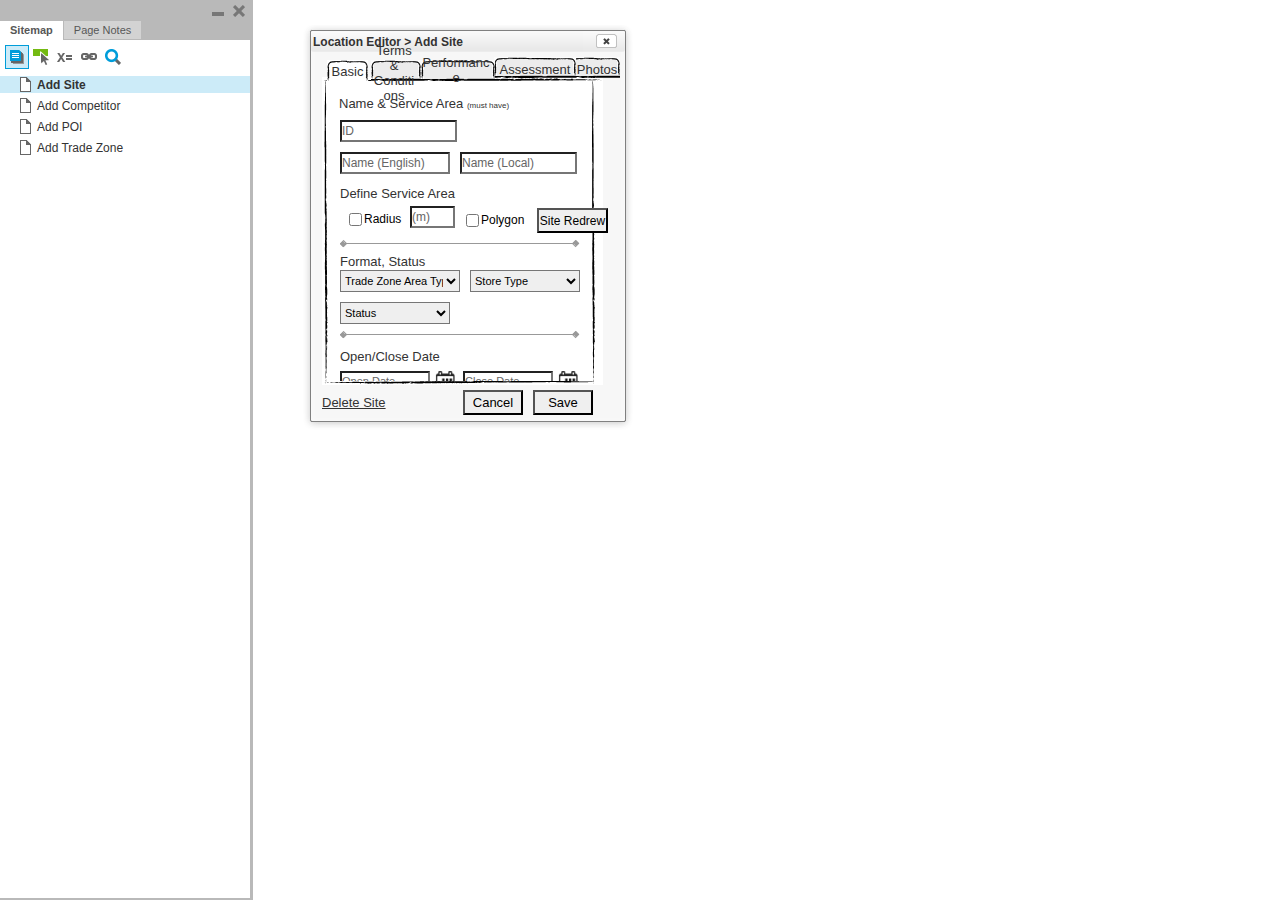
<file: doc/index.html>
﻿<!DOCTYPE html>
<html xmlns="http://www.w3.org/1999/xhtml" xml:lang="en" lang="en">
<head>
    <title>Untitled Document</title>
    <meta http-equiv="X-UA-Compatible" content="IE=edge"/>
    <meta http-equiv="content-type" content="text/html; charset=utf-8" />
    <link type="text/css" href="resources/css/reset.css" rel="Stylesheet" />
    <link type="text/css" href="resources/css/default.css" rel="Stylesheet" />

    <script type="text/javascript">
        if (location.href.toString().indexOf('file://localhost/') == 0) {
            location.href = location.href.toString().replace('file://localhost/', 'file:///');
        }
    </script>

    <script type="text/javascript" src="resources/scripts/jquery-1.7.1.min.js"></script>
    <script type="text/javascript" src="resources/scripts/player/splitter.js"></script>
    <script type="text/javascript" src="resources/scripts/axutils.js"></script>
    <script type="text/javascript" src="resources/scripts/player/axplayer.js"></script>
    <script type="text/javascript" src="resources/scripts/messagecenter.js"></script>
    <script type="text/javascript" src="data/document.js"></script>
    <style type="text/css">

#outerContainer {
	width:1000px;
	height:1500px;
}

.vsplitbar {
	width: 3px;
	background: #B9B9B9;
}

#rightPanel {
    background-color: White;
}

#leftPanel {
    /*min-width: 190px;*/
}

.splitterMask {
   position:absolute;
   top: 0;
   left: 0;
   width: 100%;
   height: 100%;
   overflow: hidden;
   background-image: url(resources/images/transparent.gif);
   z-index: 20000;
}


    </style>
    <script type="text/javascript" language="JavaScript"><!--
        // isolate scope
        (function() {
            setUpController();

            var configuration = $axure.document.configuration;
            var _settings = {};
            _settings.projectId = configuration.prototypeId;
            _settings.isAxshare = configuration.isAxshare;
            _settings.loadFeedbackPlugin = configuration.loadFeedbackPlugin;
            _settings.startCollapsed = HashString("c") == "1";

            $axure.player.settings = _settings;

            $(window).bind('load', function() {
                if(CHROME_5_LOCAL && !$('body').attr('pluginDetected')) {
                    window.location = 'resources/chrome/chrome.html';
                }
            });

            $(document).ready(function() {
                $axure.page.bind('load.start', mainFrame_onload);
                $axure.messageCenter.addMessageListener(messageCenter_message);

                if($axure.player.settings.loadFeedbackPlugin) {
                    if($axure.player.settings.isAxshare) {
                        $axure.utils.loadJS('/Scripts/plugins/feedback/feedback.js');
                    } else {
                        $axure.utils.loadJS('http://share.axure.com/Scripts/plugins/feedback/feedback.js');
                    }
                }

                if(navigator.userAgent.indexOf("MSIE") >= 0) $('#outerContainer').width('100%');
                initialize();
                if($axure.player.settings.startCollapsed) $('#outerContainer').splitter({ sizeLeft: 0 });
                else $('#outerContainer').splitter({ sizeLeft: 250 });
                $('#leftPanel').width(250);

                $(window).resize(function() { resizeContent(); });

                $('#maximizePanelContainer').hide();

                initializeLogo();

                $(window).resize();
                resizeContent();
                //wait for ie to get to a good state and resize
                if($.browser.msie && $.browser.version == "6.0") setTimeout(function() { $('#outerContainer').trigger('resize'); }, 30);

                if($axure.player.settings.startCollapsed) {
                    collapse();
                    $('#leftPanel').width(0);
                }
            });
        })();

        var lastLeftPanelWidth = 250;

        function messageCenter_message(message, data) {
            if(message == 'expandFrame') expand();
        }

        function resizeContent() {
            var newHeight = $(window).height();
            var newWidth = $(window).width();

            var controlContainerHeight = newHeight - 42;
            if($('#interfaceControlFrameLogoContainer').is(':visible')) controlContainerHeight -= $('#interfaceControlFrameLogoContainer').height() + 16;

            $('#outerContainer').height(newHeight).width(newWidth);
            $('.vsplitbar').height(newHeight);
            $('#leftPanel').height(newHeight);
            $('#interfaceControlFrame').height(newHeight);
            $('#interfaceControlFrameContainer').height(controlContainerHeight);

            $('#rightPanel').height(newHeight);
            $('#mainFrame').height(newHeight);

            if($('#leftPanel').is(':visible')) $('#rightPanel').width($(window).width() - $('#leftPanel').width() - $('.vsplitbar').width());
            else $('#rightPanel').width($(window).width());
        }

        function closePlayer() {
            if($axure.page.location) window.location.href = $axure.page.location;
            else {
                var pageFile = getInitialUrl();
                var currentLocation = window.location.toString();
                window.location.href = currentLocation.substr(0, currentLocation.lastIndexOf("/") + 1) + pageFile;
            }
        }

        function replaceHash(newHash) {
            var currentLocWithoutHash = window.location.toString().split('#')[0];

            //We use replace so that every hash change doesn't get appended to the history stack.
            //We use replaceState in browsers that support it, else replace the location
            if (typeof window.history.replaceState != 'undefined') {
                window.history.replaceState(null, null, currentLocWithoutHash + newHash);
            } else {
                window.location.replace(currentLocWithoutHash + newHash);
            }
        }

        function collapse() {
            var currentHash = window.location.hash;
            //If the collapse hash string var isn't present and set to 1, insert it
            if (currentHash.indexOf('#c=1') == -1 && currentHash.indexOf('&c=1') == -1) {
                var hashToSet = '';

                var varIndex = currentHash.indexOf('#c=');
                if (varIndex == -1) varIndex = currentHash.indexOf('&c=');
                if (varIndex != -1) {
                    var newHash = currentHash.substring(0, varIndex);

                    newHash = newHash == '' ? '#c=1' : newHash + '&c=1';

                    var ampIndex = currentHash.indexOf('&', varIndex + 1);
                    if (ampIndex != -1) {
                        newHash = newHash + currentHash.substring(ampIndex);
                    }
                    hashToSet = newHash;
                } else if (currentHash.indexOf('#') != -1) {
                    hashToSet = currentHash + '&c=1';
                } else {
                    hashToSet = '#c=1';
                }

                if (hashToSet != '') {
                    replaceHash(hashToSet);
                }
            }

            $('#maximizePanelContainer').show();
            lastLeftPanelWidth = $('#leftPanel').width();
            $('#leftPanel').hide();
            $('.vsplitbar').hide();
            $('#rightPanel').width($(window).width());
            $(window).resize();
            $('#outerContainer').trigger('resize');
        }

        function expand() {
            var currentHash = self.location.hash;
            var varIndex = currentHash.indexOf('&c=');
            if (varIndex == -1) varIndex = currentHash.indexOf('#c=');
            //If the collapse hash string var is present, remove it
            if (varIndex != -1) {
                var newHash = currentHash.substring(0, varIndex);

                var ampIndex = currentHash.indexOf('&', varIndex + 1);
                if (ampIndex != -1) {
                    newHash = newHash == '' ? '#' + currentHash.substring(ampIndex + 1) : newHash + currentHash.substring(ampIndex);
                }

                replaceHash(newHash);
            }

            $('#maximizePanelContainer').hide();
            $('#leftPanel').width(lastLeftPanelWidth);
            $('#leftPanel').show();
            $('.vsplitbar').show();
            $('#rightPanel').width($(window).width() - $('#leftPanel').width() - $('.vsplitbar').width());
            $(window).resize();
            $('#outerContainer').trigger('resize');
        }

        function initialize() {
            var legacyQString = QueryString("Page");
            if (legacyQString.length > 0) {
                location.href = location.href.substring(0, location.href.indexOf("?")) + "#p=" + legacyQString;
                return;
            }

            var mainFrame = document.getElementById("mainFrame");
            mainFrame.contentWindow.location.href = getInitialUrl();
        }
        
        function getInitialUrl() {
            var pageName = HashString("p");
            if(pageName.length > 0) return pageName + ".html";
            else {
                var url = getFirstPageUrl($axure.document.sitemap.rootNodes);
                return (url ? url : "about:blank");
            }
        }

        function getFirstPageUrl(nodes) {
            for (var i = 0; i < nodes.length; i++) {
                var node = nodes[i];
                if (node.url) return node.url;
                else {
                    var hasChildren = (node.children && node.children.length > 0);
                    if (hasChildren) {
                        var url = getFirstPageUrl(node.children);
                        if (url) return url;
                    }
                }
            }
            return null;
        }

        function initializeLogo() {
            if($axure.document.configuration.logoImagePath) {
                $('#interfaceControlFrameLogoImageContainer').html('<img id="logoImage" src="" />');
                $('#logoImage').attr('src', $axure.document.configuration.logoImagePath).load(function() { resizeContent(); });
                $('#interfaceControlFrameMinimizeContainer').css('background-color', '#FFFFFF');
            } else $('#interfaceControlFrameLogoImageContainer').hide();

            if ($axure.document.configuration.logoImageCaption) {
                $('#interfaceControlFrameLogoCaptionContainer').html($axure.document.configuration.logoImageCaption);
                $('#interfaceControlFrameMinimizeContainer').css('background-color', '#FFFFFF');
            } else $('#interfaceControlFrameLogoCaptionContainer').hide();

            if(!$('#interfaceControlFrameLogoImageContainer').is(':visible') && !$('#interfaceControlFrameLogoCaptionContainer').is(':visible')) {
                $('#interfaceControlFrameLogoContainer').hide();
            }
        }

        function mainFrame_onload() {
            if($axure.page.pageName) document.title = $axure.page.pageName;
        }

        function QueryString(query) {
            var qstring = self.location.href.split("?");
            if(qstring.length < 2) return "";
            return GetParameter(qstring, query);
        }
        
        function GetParameter(qstring, query) {
            var prms = qstring[1].split("&");
            var frmelements = new Array();
            var currprmeter, querystr = "";

            for(var i = 0; i < prms.length; i++) {
                currprmeter = prms[i].split("=");
                frmelements[i] = new Array();
                frmelements[i][0] = currprmeter[0];
                frmelements[i][1] = currprmeter[1];
            }

            for(j = 0; j < frmelements.length; j++) {
                if(frmelements[j][0].toLowerCase() == query.toLowerCase()) {
                    querystr = frmelements[j][1];
                    break;
                }
            }
            return querystr;
        }
        
        function HashString(query) {
            var qstring = self.location.href.split("#");
            if(qstring.length < 2) return "";
            return GetParameter(qstring, query);
        }

    --></script>

    <link type="text/css" rel="Stylesheet" href="plugins/sitemap/styles/sitemap.css" />
    <script type="text/javascript" src="plugins/sitemap/sitemap.js"></script>
    <link type="text/css" rel="Stylesheet" href="plugins/page_notes/styles/page_notes.css" />
    <script type="text/javascript" src="plugins/page_notes/page_notes.js"></script>

</head>
<body scroll="no">
    <div id="outerContainer">

        <div id="leftPanel">
            <div id="interfaceControlFrame">
                <div id="interfaceControlFrameMinimizeContainer">
                    <a title="Minimize" id="interfaceControlFrameMinimizeButton" onclick="collapse();">&nbsp;</a>
                    <div id="interfaceControlFrameCloseContainer">
                        <a title="Close" id="interfaceControlFrameCloseButton" onclick="closePlayer();">&nbsp;</a>
                    </div>
                </div>
                <div id="interfaceControlFrameLogoContainer">
                    <div id="interfaceControlFrameLogoImageContainer"></div>
                    <div id="interfaceControlFrameLogoCaptionContainer"></div>
                </div>
                <div id="interfaceControlFrameHeaderContainer">
                    <ul id="interfaceControlFrameHeader">
                    </ul>
                </div>
                <div id="interfaceControlFrameContainer">
                </div>
            </div>
        </div>
        <div id="rightPanel">
            <iframe id="mainFrame" width="100%" height="100%" src="" frameborder="0" style="display: block;"></iframe>
        </div>

    </div>

    <div id="maximizePanelContainer">
        <iframe id="expandFrame" src="resources/expand.html" width="100%" height="100%" scrolling="no" allowtransparency="true" frameborder="0"></iframe>
    </div>

</body>
</html>
</file>
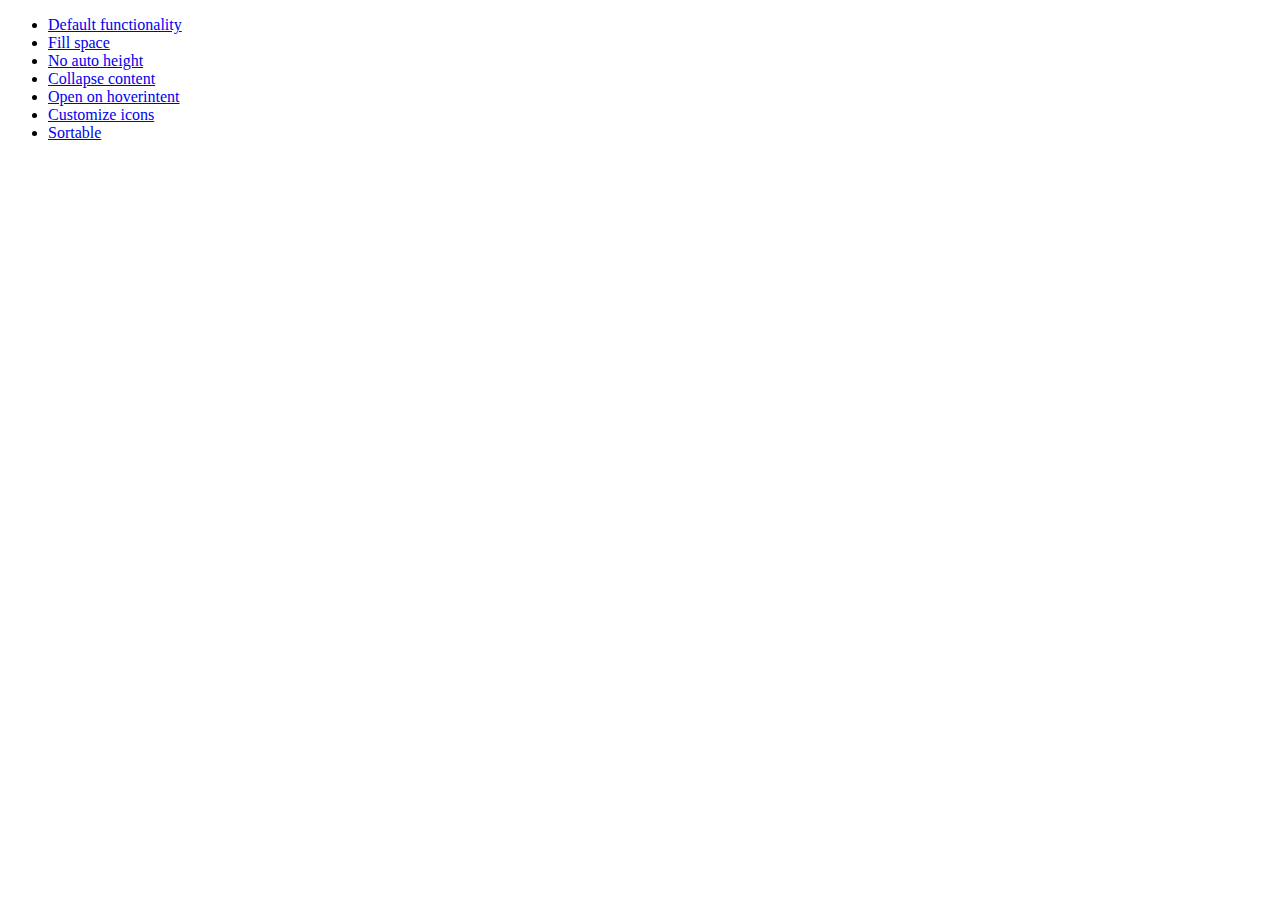
<file: development-bundle/demos/accordion/index.html>
<!doctype html>
<html lang="en">
<head>
	<meta charset="utf-8">
	<title>jQuery UI Accordion Demos</title>
</head>
<body>

<ul>
	<li><a href="default.html">Default functionality</a></li>
	<li><a href="fillspace.html">Fill space</a></li>
	<li><a href="no-auto-height.html">No auto height</a></li>
	<li><a href="collapsible.html">Collapse content</a></li>
	<li><a href="hoverintent.html">Open on hoverintent</a></li>
	<li><a href="custom-icons.html">Customize icons</a></li>
	<li><a href="sortable.html">Sortable</a></li>
</ul>

</body>
</html>
</file>
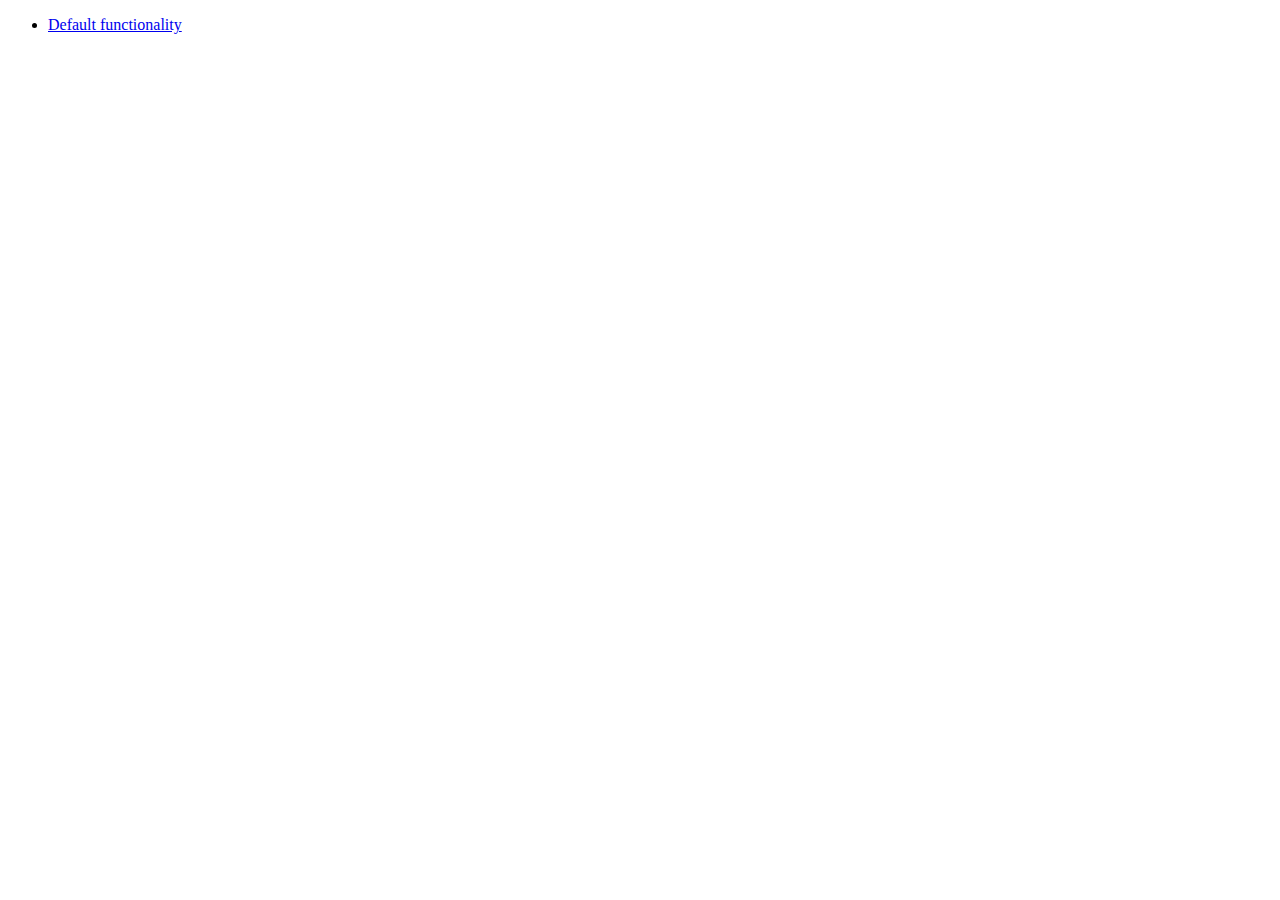
<file: development-bundle/demos/addClass/index.html>
<!doctype html>
<html lang="en">
<head>
	<meta charset="utf-8">
	<title>jQuery UI Effects Demos</title>
</head>
<body>

<ul>
	<li><a href="default.html">Default functionality</a></li>
</ul>

</body>
</html>
</file>
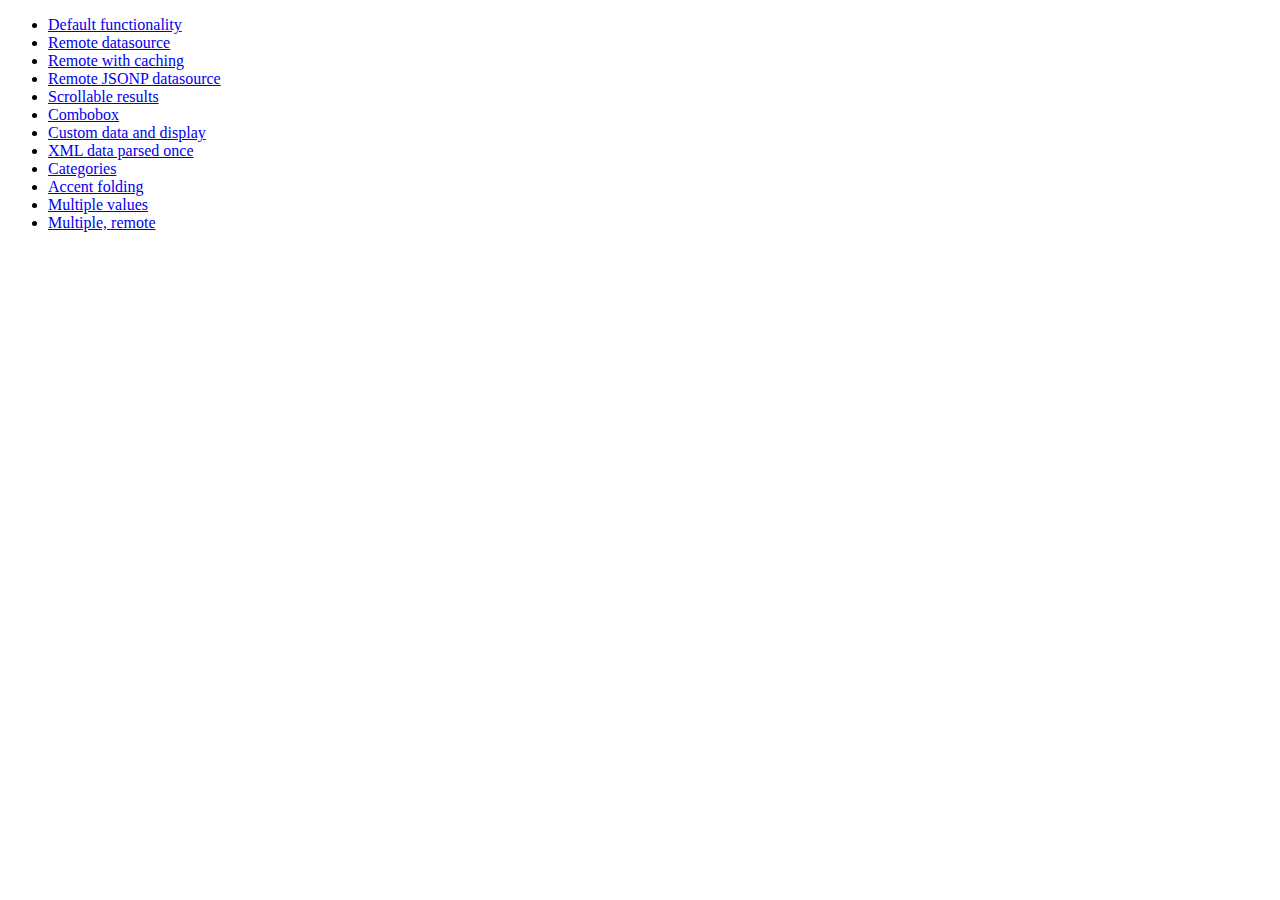
<file: development-bundle/demos/autocomplete/index.html>
<!doctype html>
<html lang="en">
<head>
	<meta charset="utf-8">
	<title>jQuery UI Autocomplete Demos</title>
</head>
<body>

<ul>
	<li><a href="default.html">Default functionality</a></li>
	<li><a href="remote.html">Remote datasource</a></li>
	<li><a href="remote-with-cache.html">Remote with caching</a></li>
	<li><a href="remote-jsonp.html">Remote JSONP datasource</a></li>
	<li><a href="maxheight.html">Scrollable results</a></li>
	<li><a href="combobox.html">Combobox</a></li>
	<li><a href="custom-data.html">Custom data and display</a></li>
	<li><a href="xml.html">XML data parsed once</a></li>
	<li><a href="categories.html">Categories</a></li>
	<li><a href="folding.html">Accent folding</a></li>
	<li><a href="multiple.html">Multiple values</a></li>
	<li><a href="multiple-remote.html">Multiple, remote</a></li>
</ul>

</body>
</html>
</file>
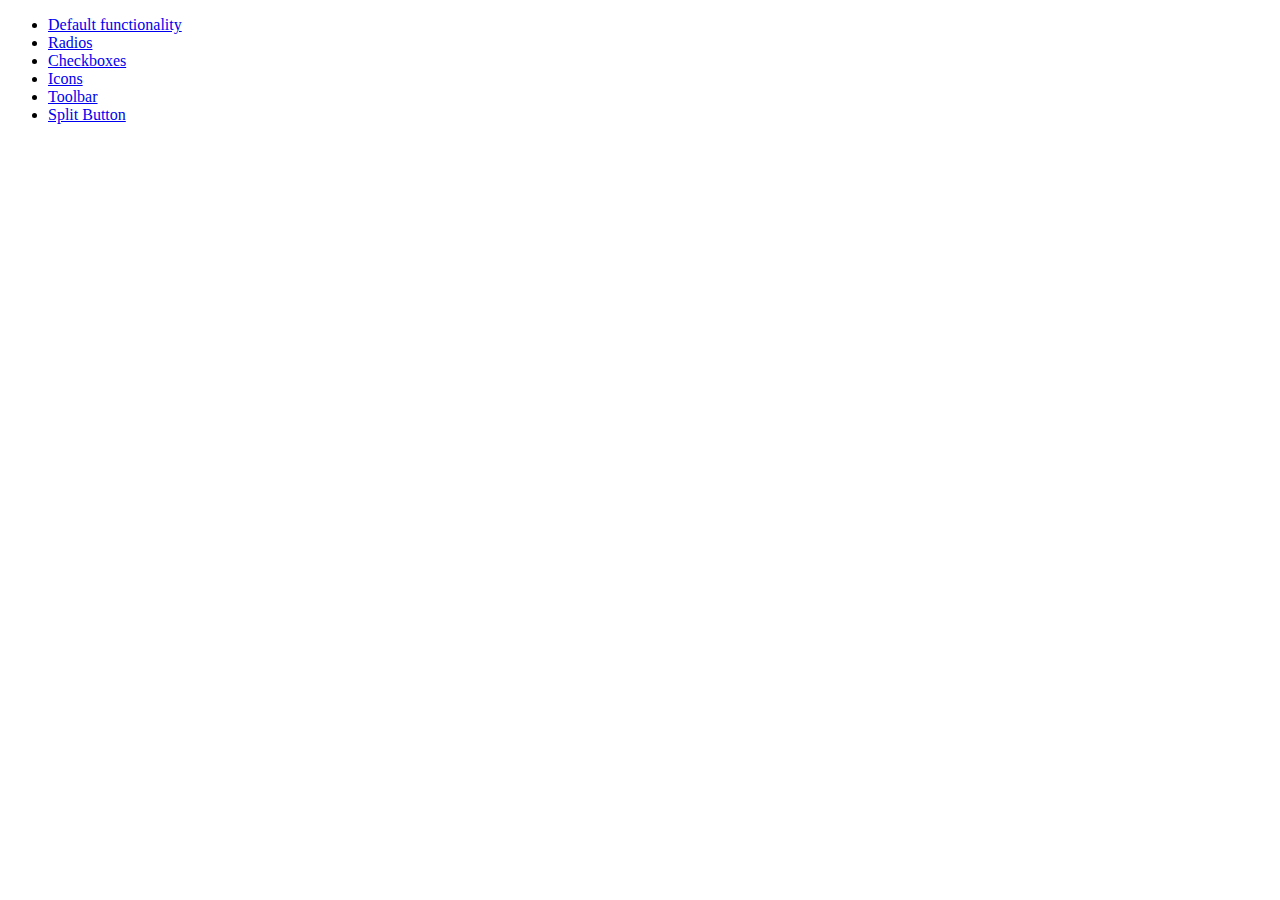
<file: development-bundle/demos/button/index.html>
<!doctype html>
<html lang="en">
<head>
	<meta charset="utf-8">
	<title>jQuery UI Button Demos</title>
</head>
<body>

<ul>
	<li><a href="default.html">Default functionality</a></li>
	<li><a href="radio.html">Radios</a></li>
	<li><a href="checkbox.html">Checkboxes</a></li>
	<li><a href="icons.html">Icons</a></li>
	<li><a href="toolbar.html">Toolbar</a></li>
	<li><a href="splitbutton.html">Split Button</a></li>
</ul>

</body>
</html>
</file>
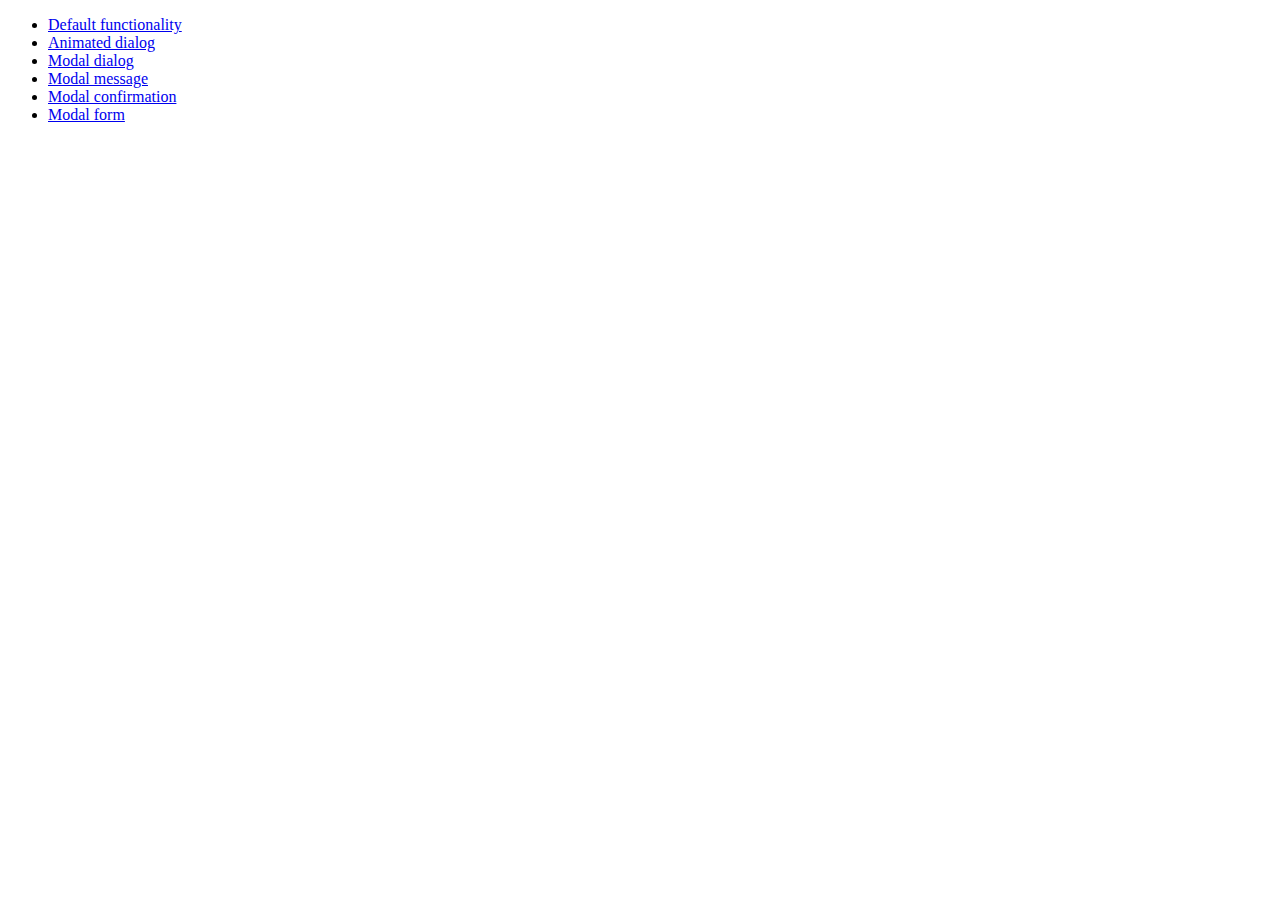
<file: development-bundle/demos/dialog/index.html>
<!doctype html>
<html lang="en">
<head>
	<meta charset="utf-8">
	<title>jQuery UI Dialog Demos</title>
</head>
<body>

<ul>
	<li><a href="default.html">Default functionality</a></li>
	<li><a href="animated.html">Animated dialog</a></li>
	<li><a href="modal.html">Modal dialog</a></li>
	<li><a href="modal-message.html">Modal message</a></li>
	<li><a href="modal-confirmation.html">Modal confirmation</a></li>
	<li><a href="modal-form.html">Modal form</a></li>
</ul>

</body>
</html>
</file>
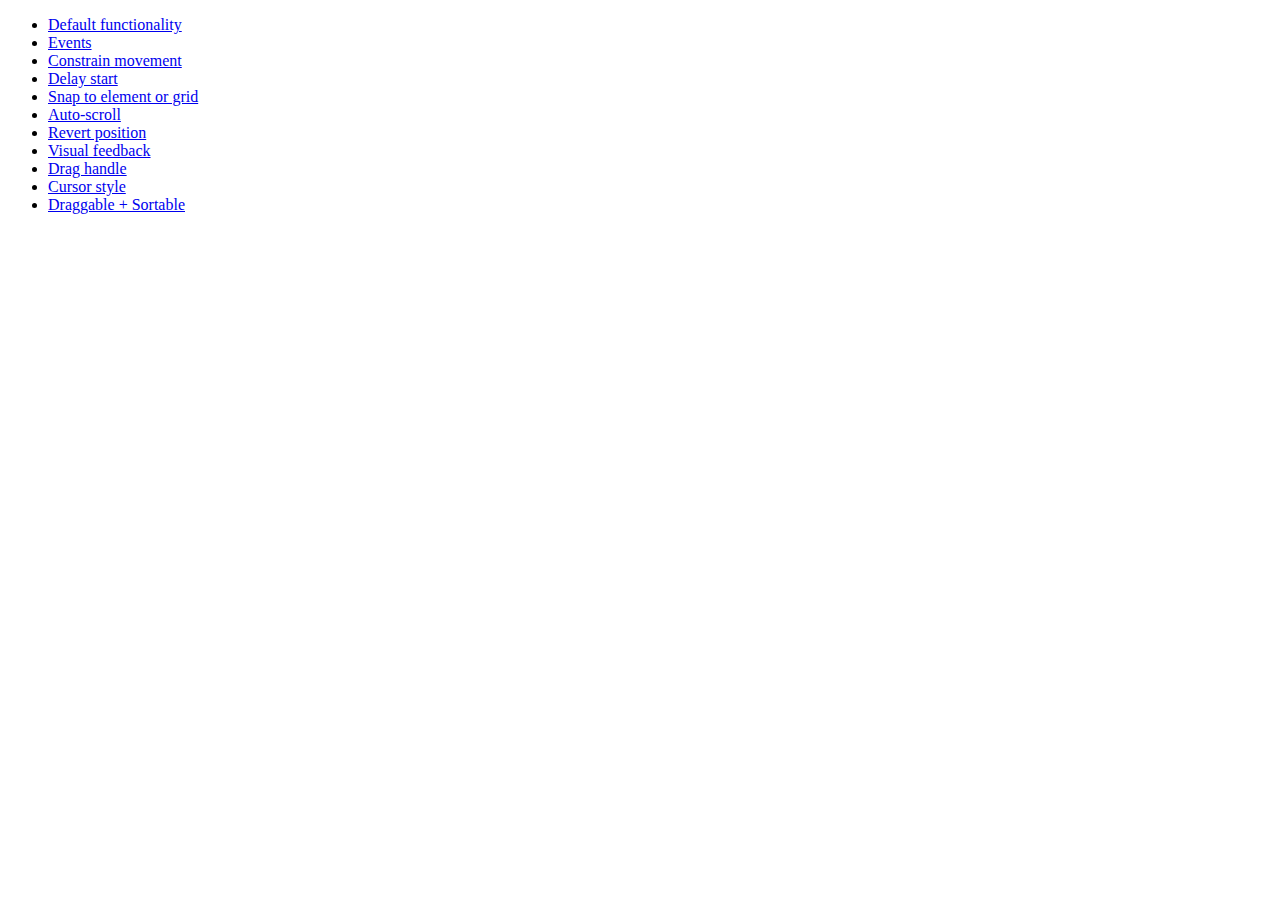
<file: development-bundle/demos/draggable/index.html>
<!doctype html>
<html lang="en">
<head>
	<meta charset="utf-8">
	<title>jQuery UI Draggable Demos</title>
</head>
<body>

<ul>
	<li><a href="default.html">Default functionality</a></li>
	<li><a href="events.html">Events</a></li>
	<li><a href="constrain-movement.html">Constrain movement</a></li>
	<li><a href="delay-start.html">Delay start</a></li>
	<li><a href="snap-to.html">Snap to element or grid</a></li>
	<li><a href="scroll.html">Auto-scroll</a></li>
	<li><a href="revert.html">Revert position</a></li>
	<li><a href="visual-feedback.html">Visual feedback</a></li>
	<li><a href="handle.html">Drag handle</a></li>
	<li><a href="cursor-style.html">Cursor style</a></li>
	<li><a href="sortable.html">Draggable + Sortable</a></li>
</ul>

</body>
</html>
</file>
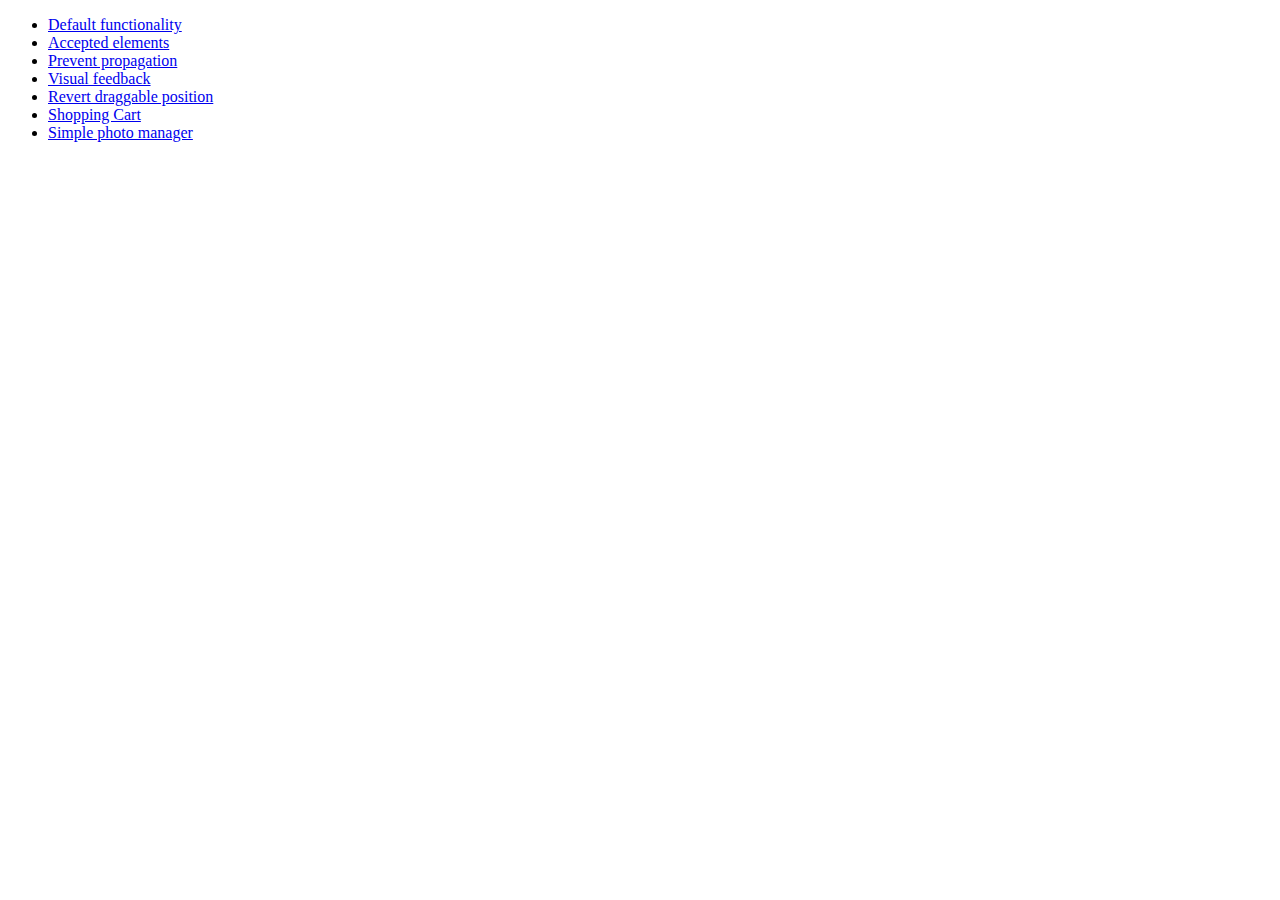
<file: development-bundle/demos/droppable/index.html>
<!doctype html>
<html lang="en">
<head>
	<meta charset="utf-8">
	<title>jQuery UI Droppable Demos</title>
</head>
<body>

<ul>
	<li><a href="default.html">Default functionality</a></li>
	<li><a href="accepted-elements.html">Accepted elements</a></li>
	<li><a href="propagation.html">Prevent propagation</a></li>
	<li><a href="visual-feedback.html">Visual feedback</a></li>
	<li><a href="revert.html">Revert draggable position</a></li>
	<li><a href="shopping-cart.html">Shopping Cart</a></li>
	<li><a href="photo-manager.html">Simple photo manager</a></li>
</ul>

</body>
</html>
</file>
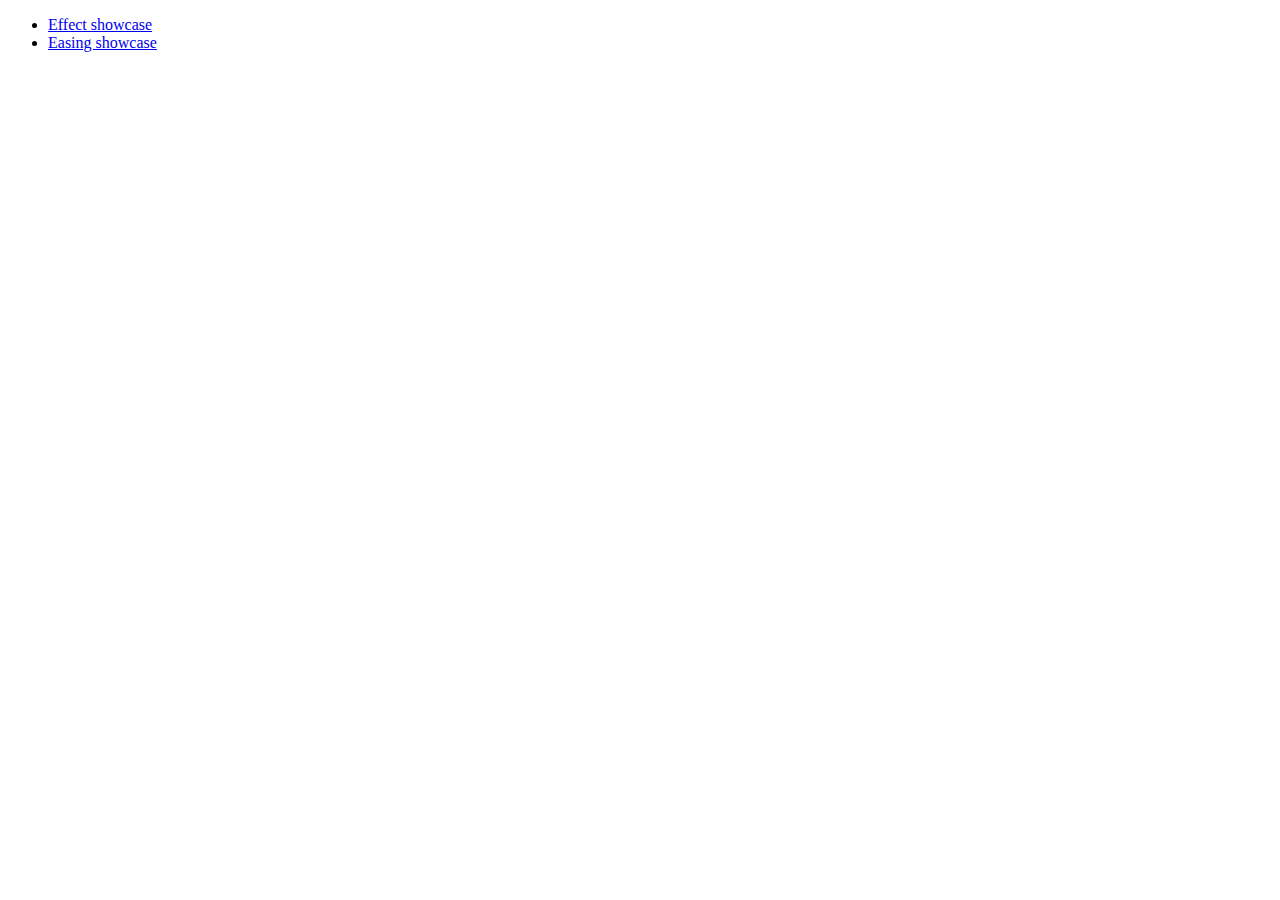
<file: development-bundle/demos/effect/index.html>
<!doctype html>
<html lang="en">
<head>
	<meta charset="utf-8">
	<title>jQuery UI Effects Demos</title>
</head>
<body>

<ul>
	<li><a href="default.html">Effect showcase</a></li>
	<li><a href="easing.html">Easing showcase</a></li>
</ul>

</body>
</html>
</file>
<file: doc/resources/css/default.css>
﻿body {
  font-family : Helvetica, Arial, Sans-Serif;
  background-color: #B9B9B9;
  overflow:hidden;
}
a {
  cursor: pointer;
}
#maximizePanelContainer {
  font-size: 4px;
  position:absolute;
  left: 0px;
  top: 0px;
  width: 15px;
  height: 13px;
  overflow: visible;
  z-index: 1000;
}
.maximizePanel {
  position:absolute;
  left: 0px;
  top: 0px;
  width: 20px;
  height: 20px;
  margin: 2px 0px 0px 1px;
  background: url('../images/261_expand_12rollover1.png') no-repeat;
  cursor: pointer;
}
.maximizePanelOver {
  background: url('../images/261_expand_12rollover2.png') no-repeat;    
}

#interfaceControlFrameMinimizeContainer {
  position:relative;
  font-size: 2px; /*for IE*/
  text-align: right;
  z-index: 100;
    height: 20px;
}
#interfaceControlFrameMinimizeContainer a 
{
    display: inline-block;
    width: 15px;
    height: 20px;
  font-size: 2px;
  background: url('../images/260_collapse_12rollover1.png') no-repeat;
  text-decoration: none;
  margin: 5px 5px 0px 0px;
}
#interfaceControlFrame {
    margin: 0px;
}
#interfaceControlFrameMinimizeContainer a:hover {
  background: url('../images/260_collapse_12rollover2.png') no-repeat;
}
#interfaceControlFrameCloseContainer {
    display: inline;
    width: 15px;
    height: 20px;
    font-size: 2px;
    margin: 5px 2px 0px 0px;
}
#interfaceControlFrameCloseContainer a 
{
  background: url('../images/259_close_12rollover1.png') no-repeat;
    margin: 0px;
  text-decoration: none;
}
#interfaceControlFrameCloseContainer a:hover 
{
  background: url('../images/259_close_12rollover2.png') no-repeat;
}
#interfaceControlFrameHeader li {
    display: inline;
}
#interfaceControlFrameHeader a {
  outline: none;
  padding: 3px 10px 3px 10px;
  margin-right: 1px;
  text-decoration: none;
  color: #575757;
  white-space: nowrap;
  background-color: #D3D3D3;
}
#interfaceControlFrameHeader a:link {}
#interfaceControlFrameHeader a:hover {
  color: #000000;
}
#interfaceControlFrameHeader a.selected {
  background-color: White;
  font-weight:bold;
  padding: 3px 10px 4px 10px;
}
#interfaceControlFrameHeaderContainer {
  overflow: visible;
  width: 250px;
}
#interfaceControlFrameHeader {
  position:relative;
  list-style: none;
  padding : 4px 0px 4px 0px;
  font-size: 11px;
  z-index: 50;
}
#interfaceControlFrameContainer {
  position: absolute;
  background-color: White;
  overflow: hidden;
  width: 100%;
  /*height:100%;*/
}

#interfaceControlFrameLogoContainer {
  background-color: White;
  border-bottom: 1px solid #EFEFEF;
  margin: -5px 0px 5px 0px;
  padding: 10px 5px 5px 5px;
  overflow: hidden;
}
#interfaceControlFrameLogoImageContainer {
  text-align: center;
}
#interfaceControlFrameLogoCaptionContainer {
  text-align: center;
  margin: 5px 10px 0px 10px;
  font-size: 11px;
  color: #333;
}
</file>
<file: doc/plugins/sitemap/styles/sitemap.css>
﻿
#sitemapHost {
    font-size: 12px;
    color:#333;
    background-color:#FFF;
    height: 100%;
}

#sitemapTreeContainer {
    /*margin: 0px 8px 0px 10px;*/
    position: absolute;
    overflow: auto;
    width: 100%;
    /*height: 100%;*/
    top: 31px;
    bottom: 0px;
}

.sitemapTree {
    /* list-style-type: none; */
    margin: 5px 0px 10px -9px;
    overflow:visible;
}

.sitemapTree ul {
    list-style-type: none;
    margin: 0px 0px 0px 0px;
    padding-left: 0px;
}

.sitemapPlusMinusLink 
{
}

.sitemapMinus 
{
	vertical-align:middle;
    background: url('images/minus.gif');
    background-repeat: no-repeat;
	margin-right: 3px;	
	margin-bottom: 1px;
    height:9px;
    width:9px;
    display:inline-block;
}

.sitemapPlus 
{
	vertical-align:middle;
    background: url('images/plus.gif');
    background-repeat: no-repeat;
	margin-right: 3px;	
	margin-bottom: 1px;
	height:9px;
    width:9px;
    display:inline-block;
}

.sitemapPageLink 
{
    margin-left: 0px;
}

.sitemapPageIcon 
{
	margin-bottom:-3px;
    width: 16px;
    height: 16px;
    display: inline-block;
    background: url('images/079_page_16.png');
    background-repeat: no-repeat;
}

.sitemapFlowIcon
{
    background: url('images/086_case_16.png');
}

.sitemapFolderIcon
{
    background: url('images/235_folderclosed_16.png');
}

.sitemapFolderOpenIcon
{
    background: url('images/236_folderopen_16.png');
}

.sitemapPageName 
{
    margin-left: 3px;
}

.sitemapNode 
{
    margin:4px 0px 4px 0px;
    white-space:nowrap;
}

.sitemapPageLinkContainer {
    margin-left: 0px;
    padding-bottom: 1px;
}
/*
.sitemapNode div
{
	padding-top: 1px; 
	padding-bottom: 3px;
    padding-left: 20px;
	height: 14px;
}
*/

.sitemapExpandableNode 
{
	margin-left: 0px;
}

.sitemapHighlight 
{
	background-color : rgb(204,235,248);
    font-weight: bold;
}

.sitemapGreyedName
{
	color: #AAA;
}

#sitemapToolbar 
{
	margin: 5px 5px 5px 5px;
    height: 22px;
}

#sitemapToolbar .sitemapToolbarButton
{
    float: left;
    width: 22px;
    height: 22px;
    border: 1px solid transparent;
}

#sitemapToolbar .sitemapToolbarButton:hover
{
    border: 1px solid rgb(0,157,217);
    background-color : rgb(166,221,242);
}

#sitemapToolbar .sitemapToolbarButton:active
{
    border: 1px solid rgb(0,157,217);
    background-color : rgb(204,235,248);
}

#sitemapToolbar .sitemapToolbarButtonSelected {
    border: 1px solid rgb(0,157,217);
    background-color : rgb(204,235,248);    
}

#linksButton {
    background: url('images/233_hyperlink_16.png') no-repeat center center;
}

#adaptiveButton {
    background: url('images/225_responsive_16.png') no-repeat center center;
}

#footnotesButton {
    background: url('images/228_togglenotes_16.png') no-repeat center center;
}

#highlightInteractiveButton {
    background: url('images/231_event_16.png') no-repeat center center;
}

#variablesButton {
    background: url('images/229_variables_16.png') no-repeat center center;
}

#searchButton {
    background: url('images/232_search_16.png') no-repeat center center;
}

.sitemapLinkContainer
{
	margin-top: 8px;
	padding-right: 5px;
	font-size: 12px;
}

.sitemapLinkField 
{
	width: 100%;
	font-size: 12px;
	margin-top: 3px;
}

.sitemapOptionContainer
{
	margin-top: 8px;
	padding-right: 5px;
	font-size: 12px;
}

#sitemapOptionsDiv
{
	margin-top: 5px;
	margin-left: 16px;
}

#viewSelectDiv
{
	margin-left: 5px;
}

#viewSelect
{
	width: 70%;
}

.sitemapUrlOption
{
	padding-bottom: 5px;
}

.optionLabel
{
	font-size: 12px;
}

.sitemapPopupContainer
{
    display: none;
    position: absolute;
	background-color: #F4F4F4;
	border: 1px solid #B9B9B9;
	padding: 5px 5px 5px 5px;
	margin: 5px 0px 0px 5px;
    z-index: 1;
}

#adaptiveViewsContainer
{
	margin-left: 0px;
	padding: 0px;
}

.adaptiveViewOption
{
	padding: 2px;
}

.adaptiveViewOption:hover
{ 
	background-color: rgb(204,235,248);
	cursor: pointer;
}

.currentAdaptiveView {
    font-weight: bold;
}

.adaptiveCheckboxDiv {
	height: 15px;
	width: 15px;
	float: left;
}

.checkedAdaptive {
	background: url('images/adaptivecheck.png') no-repeat center center;
}

#variablesContainer 
{
	max-height: 350px;
	overflow: auto;
}

.variableName
{
	font-weight: bold;
}

.variableDiv
{
	margin-bottom: 10px;
}

#variablesClearLink 
{
	color: #069;
	left: 5px;
}

.searchBoxHint 
{
	color: #AAA;
	font-style: italic;
}

#sitemapLinksPageName
{
	font-weight: bold;
}

#sitemapOptionsHeader
{
	font-weight: bold;
}
</file>
<file: doc/plugins/page_notes/styles/page_notes.css>
﻿#pageNotesHost {
    font-size: 12px;
    color:#333;
    height: 100%;
}

#pageNotesScrollContainer 
{
    overflow: auto;
    width: 100%;
    height: 100%;
}    

#pageNotesContainer 
{
    padding: 10px 10px 10px 10px;
}

#pageNameHeader
{
	font-size: 13px;
	font-weight: bold;
	height: 23px;
	white-space: nowrap;
}

#pageNotesContent 
{
	overflow: visible;
}

.pageNoteName 
{
	font-size: 12px;
	margin-bottom: 5px;
	text-decoration: underline;
	white-space: nowrap;
}

.pageNote 
{
	margin-bottom: 10px;
}
</file>
